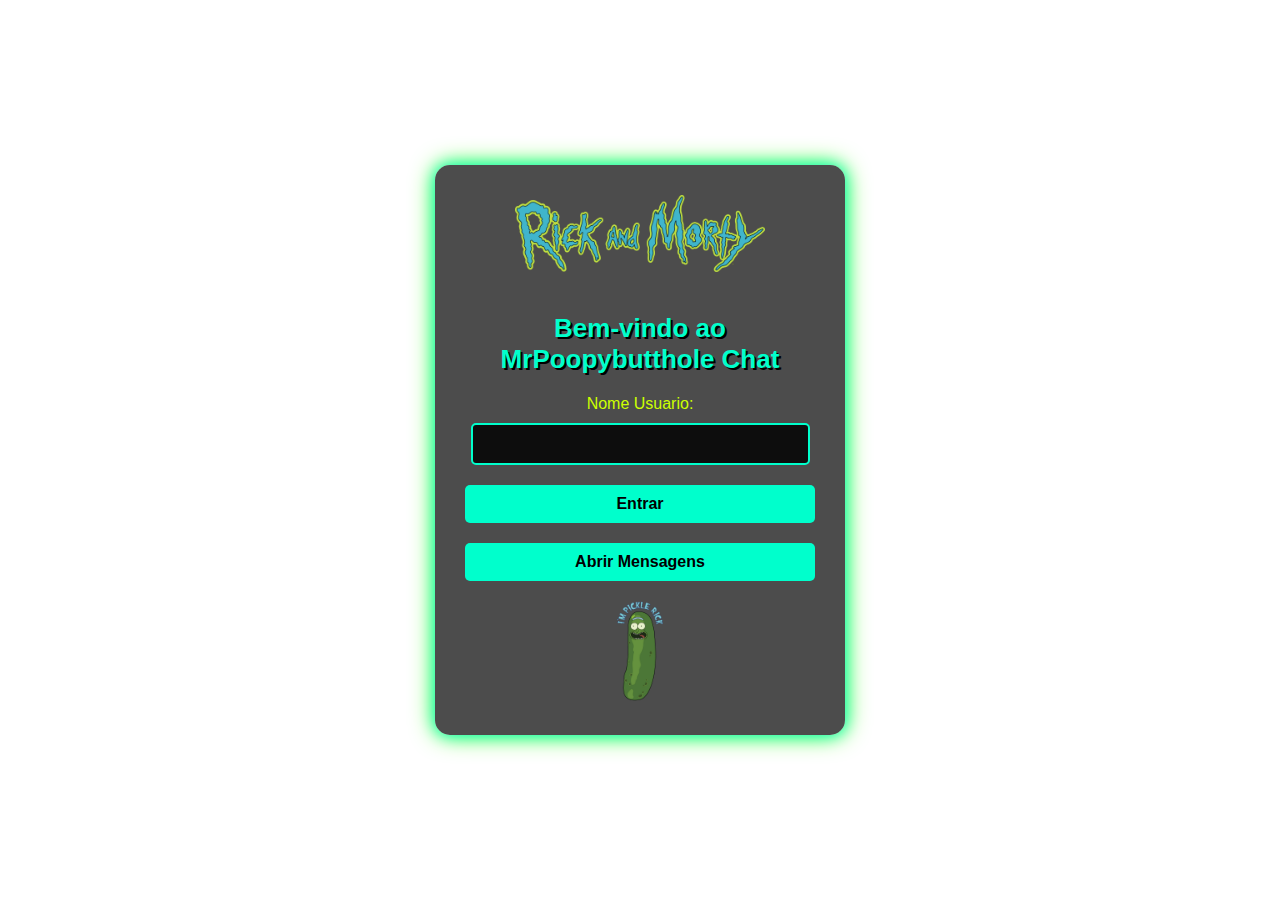
<file: app/templates/index.html>
<!DOCTYPE html>
<html>
<head>
    <title>Página Inicial</title>
    <link rel="stylesheet" href="../static/index.css">
</head>
<body>
    <div class="container">
        <img src="../static/images/rick and morty.png" alt="Rick and Morty Logo" style="width: 250px; margin-bottom: 20px;">
        <h1>Bem-vindo ao MrPoopybutthole Chat</h1>
        
        <form method="POST">
            <label for="user">Nome Usuario:</label>
            <input type="text" name="user" id="user">
            <input type="submit" name="Confirmar" id="Confirmar" value="Entrar">
        </form>

        <form action="/usuario" method="get">
            <input type="submit" value="Abrir Mensagens">
        </form>

        <img src="../static/images/Pickle-Rick-PNG-Isolated-HD.png" alt="Pickle Rick" style="width: 100px; margin-top: 20px;">
    </div>
</body>
</html>
</file>
<file: app/static/index.css>
/* Estilo geral */
body {
    font-family: 'Comic Sans MS', cursive, sans-serif;
    display: flex;
    justify-content: center;
    align-items: center;
    height: 100vh;
    margin: 0;

/* Container principal */
.container {
    background-color: rgba(0, 0, 0, 0.7);
    padding: 30px;
    border-radius: 15px;
    box-shadow: 0 0 15px #00ffcc, 0 0 25px #39ff14;
    text-align: center;
    width: 350px;
    color: #ccff00;
}

/* Título */
h1 {
    font-size: 26px;
    color: #00ffcc;
    text-shadow: 2px 2px #000;
    margin-bottom: 20px;
}

/* Formulários */
form {
    display: flex;
    flex-direction: column;
    align-items: center;
}

/* Campo de entrada */
input[type="text"] {
    width: 90%;
    padding: 10px;
    margin: 10px 0;
    border: 2px solid #00ffcc;
    border-radius: 5px;
    font-size: 16px;
    background-color: #0d0d0d;
    color: #ccff00;
}

/* Botões */
input[type="submit"] {
    background-color: #00ffcc;
    color: black;
    padding: 10px 15px;
    border: none;
    border-radius: 5px;
    cursor: pointer;
    font-size: 16px;
    width: 100%;
    margin-top: 10px;
    font-weight: bold;
}

input[type="submit"]:hover {
    background-color: #00e6b8;
}

/* Espaçamento entre formulários */
form + form {
    margin-top: 10px;
}
</file>
